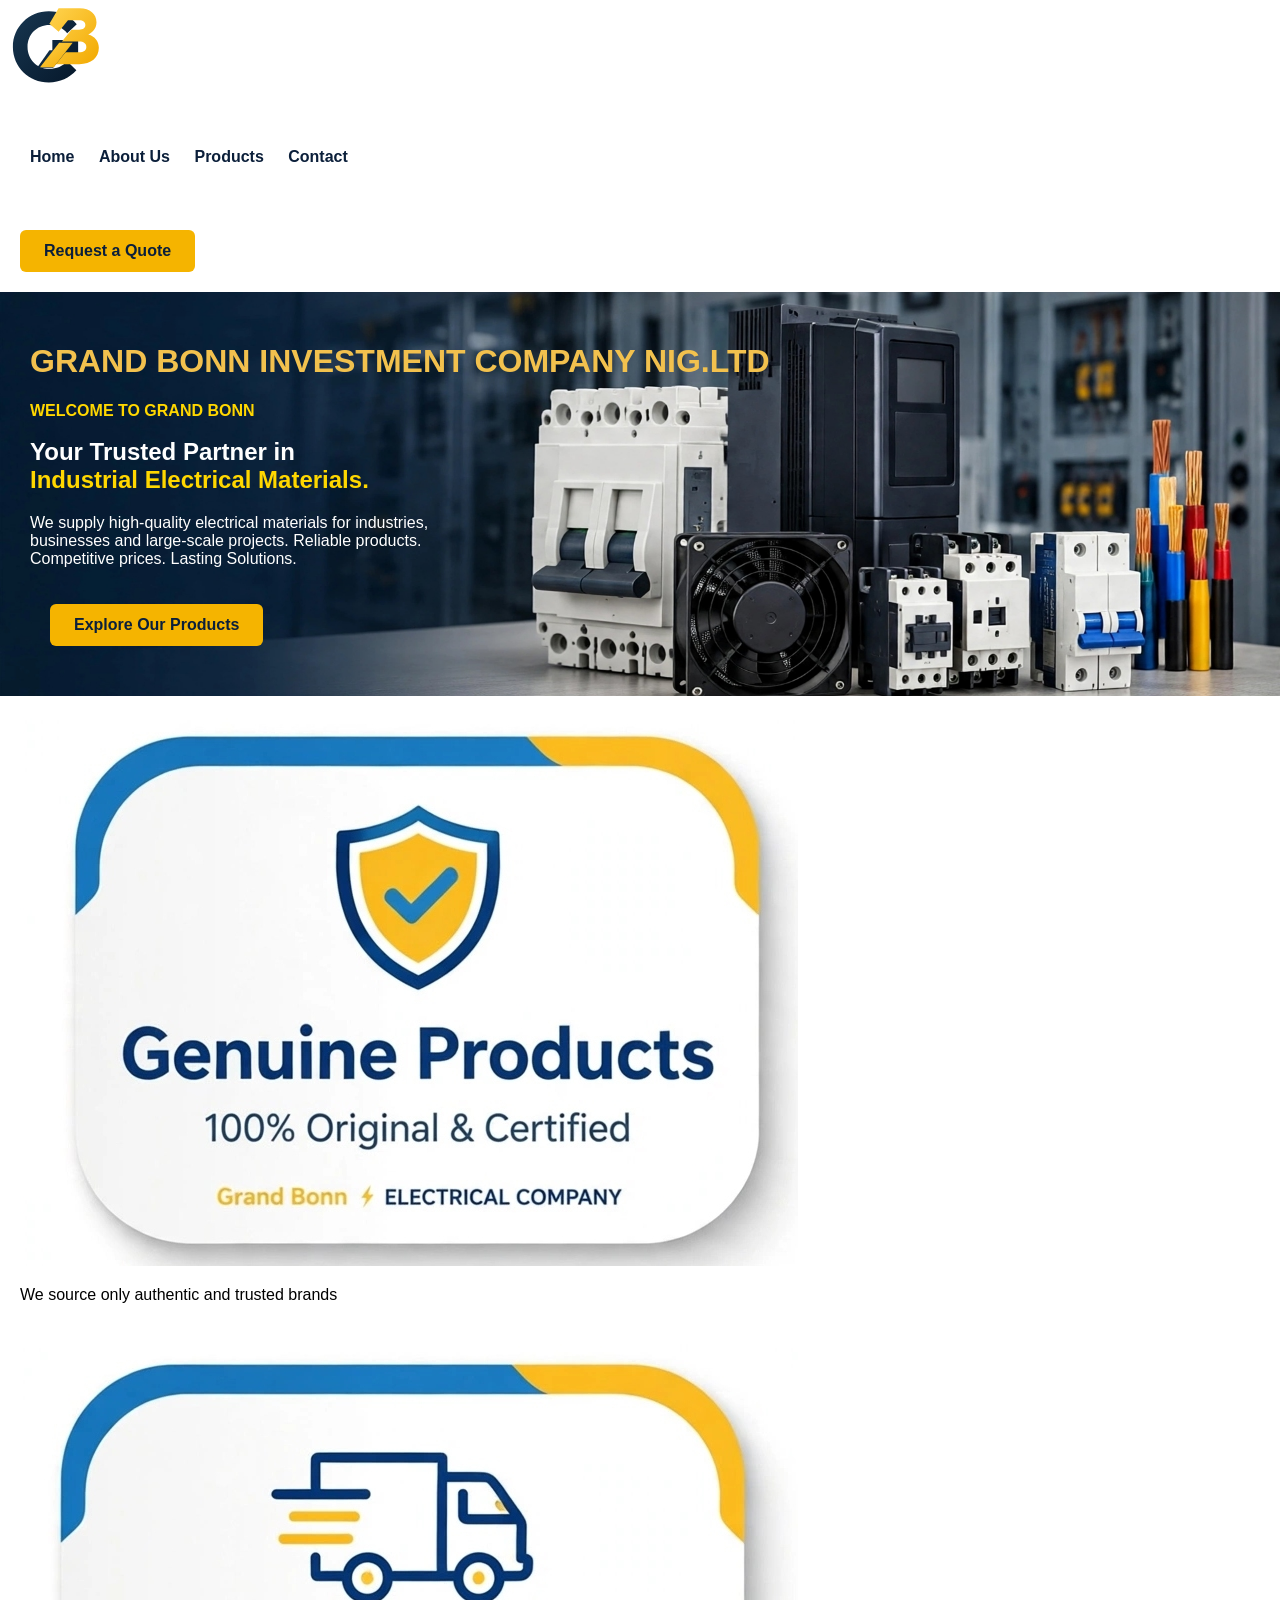
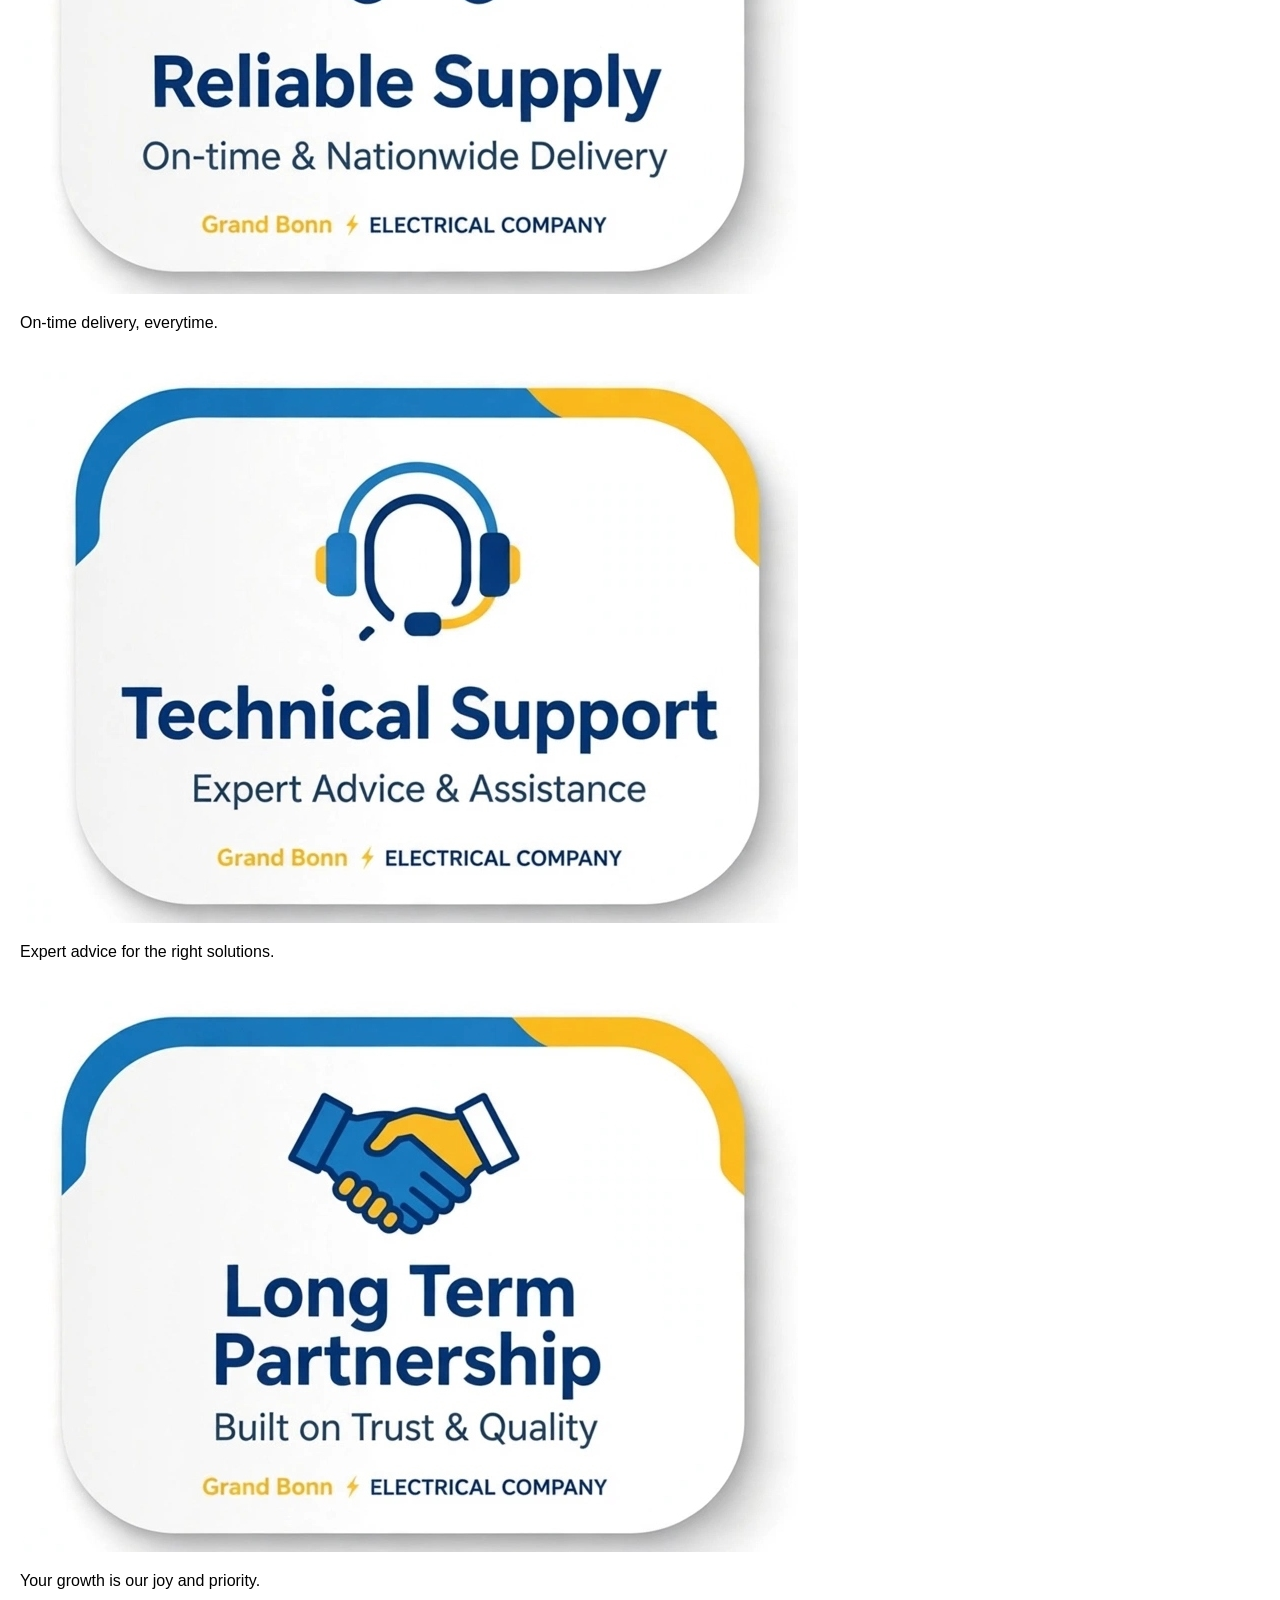
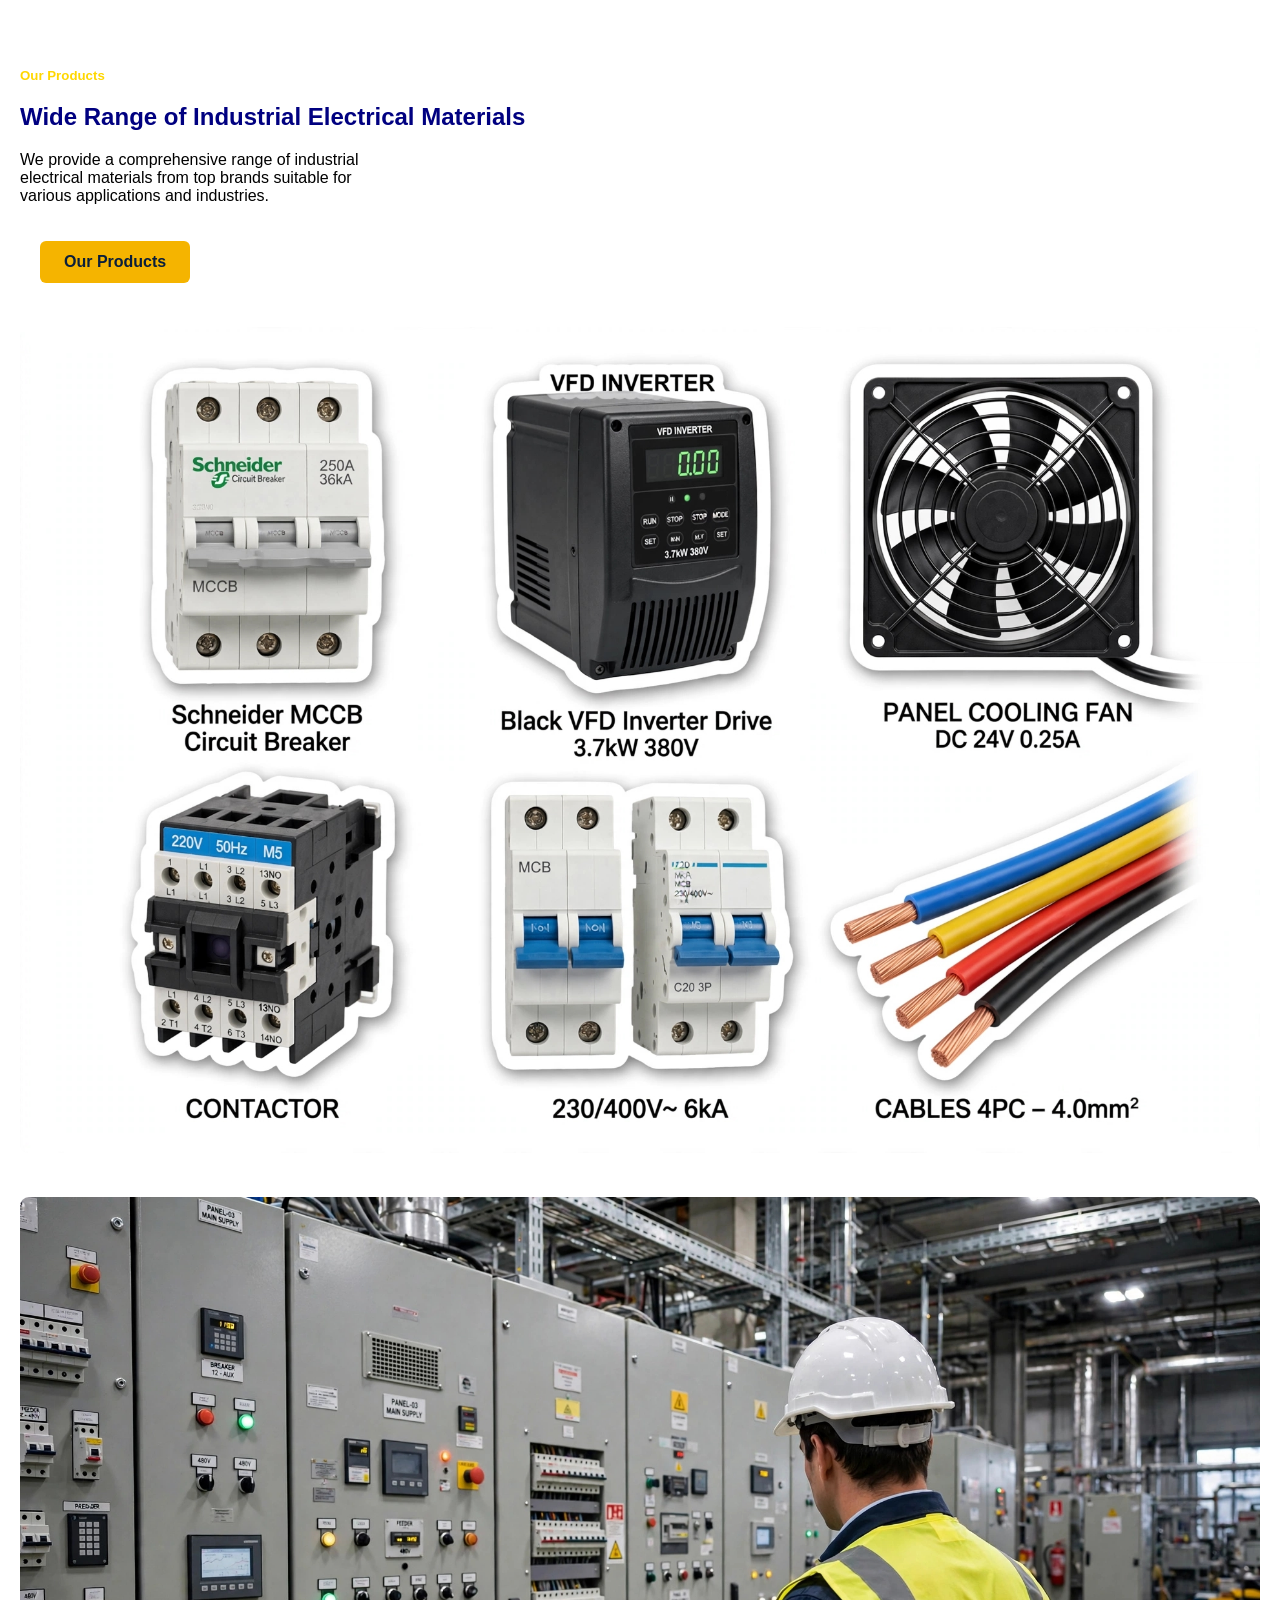
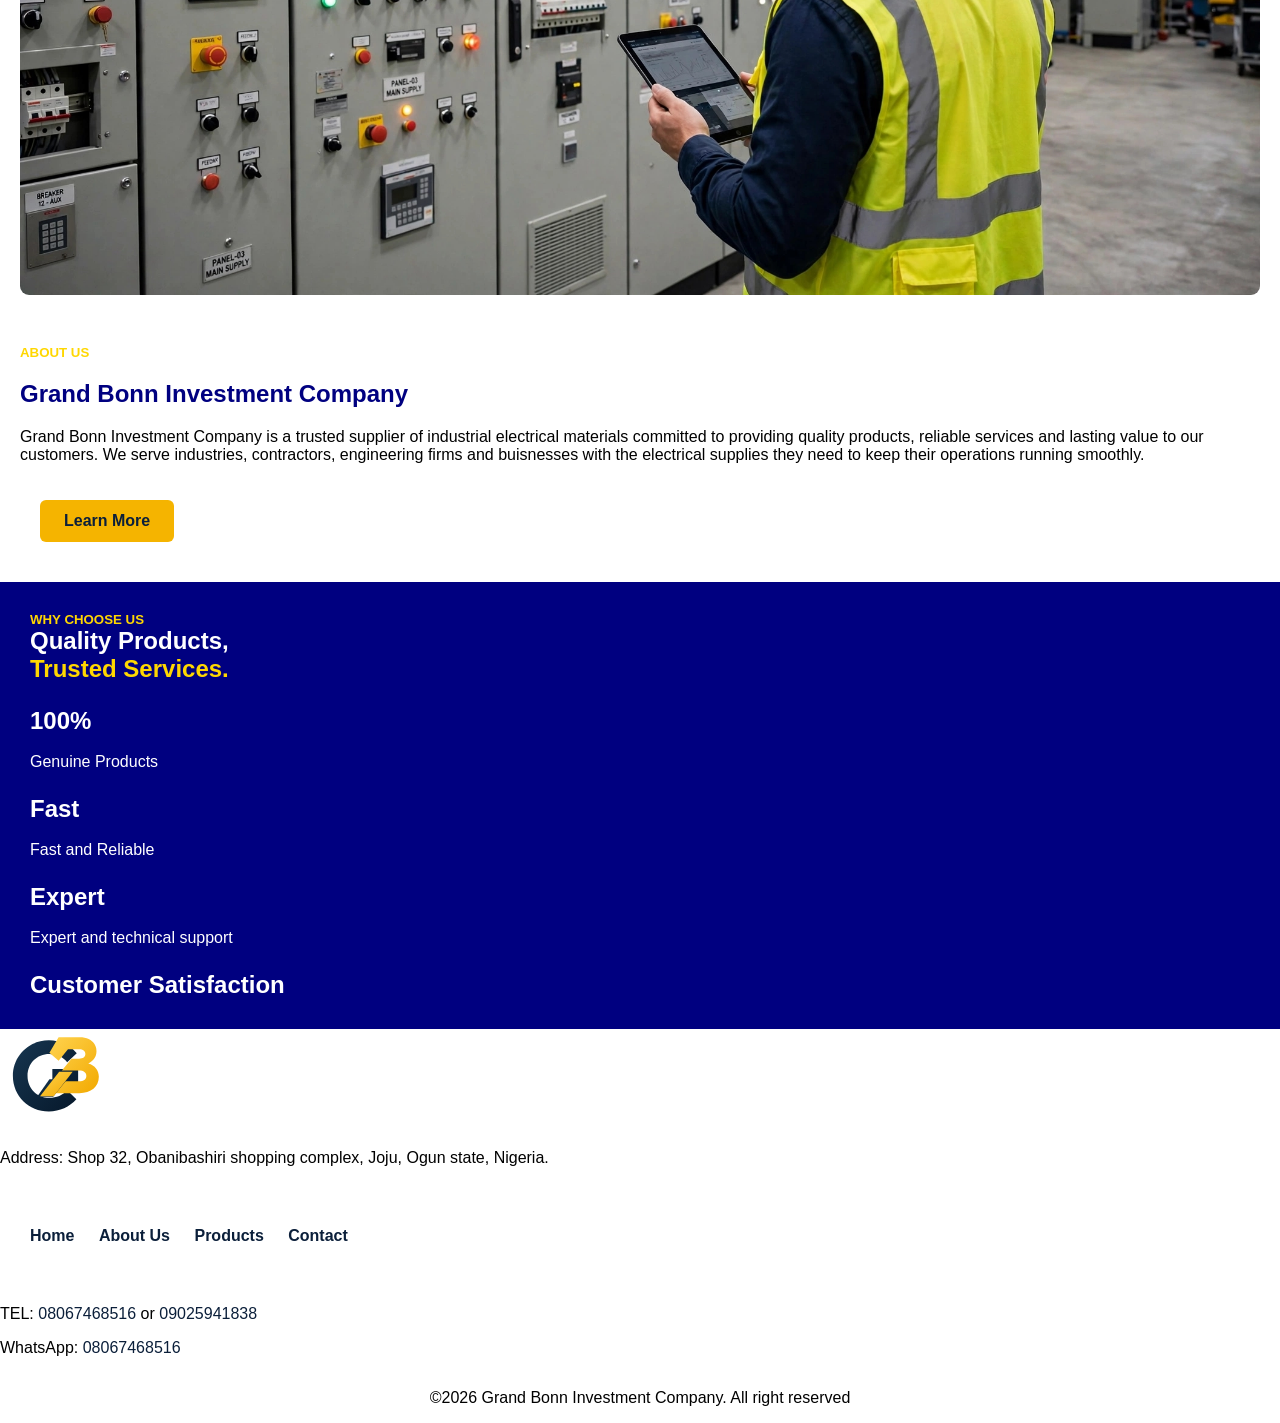
<file: index.html>
<!DOCTYPE html>
<html lang="en">
    <head>
        <meta charset="UTF-8">
        <meta name="viewport" content="width=device-width, initial-scale=1.0">
        <title>GRAND BONN INVESTMENT COMPANY</title>
        <link href="bonn.css" rel="stylesheet">
    </head>
    <body>
        <header>
            <div class="first-div">
                <div>
                   <img src="images/grand-bonn-gb-logo-small-3.svg" alt="Grand Bonn Investment" class="logo">
                </div>

                <div>
                    <nav>
                        <a href="#home" class="href"><strong>Home</strong></a>
                        <a href="#about" class="href"><strong>About Us</strong></a>
                        <a href="#products" class="href"><strong>Products</strong></a>
                        <a href="#contact" class="href"><strong>Contact</strong></a>
                    </nav>
                </div>

                <div>
                    <button title="Contact us on WhatsApp"><a href="https://wa.me/2348067468516">Request a Quote</a></button>
                </div>
            </div>
        </header>

        <main id="home">
            <h1>GRAND BONN INVESTMENT COMPANY NIG.LTD</h1>
            <h4>WELCOME TO GRAND BONN </h4><br>
            <h2 class="first-h2">Your Trusted Partner in <br><span style="color: gold;">Industrial Electrical Materials.</span></h2>
            <p>We supply high-quality electrical materials for industries, <br>
            businesses and large-scale projects. Reliable products.<br> 
            Competitive prices. Lasting Solutions. </p>
            <button><a href="products.html">Explore Our Products</a></button>
        </main>

        <section class="first-section">
            <div class="first-div">

                <div>
                    <img src="images/genuine.jpg" alt="" class="sticker"><br><p>We source only authentic and trusted brands</p>
                </div>

                <div>
                    <img src="images/reliable.jpg" alt="" class="sticker"><br><p>On-time delivery, everytime.</p>
                </div>

                <div>
                    <img src="images/technical.jpg" alt="" class="sticker"><br><p>Expert advice for the right solutions.</p>
                </div>

                <div>
                    <img src="images/long term (1).jpg" alt="" class="sticker"><br><p>Your growth is our joy and priority.</p>
                </div>

            </div>
        </section>

        <section class="first-section" id="products">
            <div class="first-div">
                <div>
                    <h5>Our Products</h5>
                    <h2 class="second-h2">Wide Range of Industrial Electrical Materials</h2>
                    <p>We provide a comprehensive range of industrial <br> electrical materials from top brands suitable for <br>various applications and industries.</p>
                    <button><a href="index (2).html">Our Products</a></button>
                </div>

                <div>
                    <img src="images/our products.jpg" alt="" class="our-products">
                </div>
            </div>
        </section>

        <section class="first-section" id="about">
            <div class="first-div">
                <div>
                    <img src="images/engineer.jpg" alt="an engineer in a control room" class="our-products">
                </div>
                <div>
                    <h5>ABOUT US</h5>
                    <h2 class="second-h2">Grand Bonn Investment Company</h2>
                    <p>Grand Bonn Investment Company is a trusted supplier of industrial electrical materials committed to providing quality products, reliable services and lasting value to our customers. We serve industries, contractors, engineering firms and buisnesses with the electrical supplies they need to keep their operations running smoothly.</p>
                    <button><a href="Grand_Bonn_Investment_Company_Profile-1.pdf">Learn More</a></button>

                </div>

            </div>
        </section>

        <section class="second-section" id="choose us">
            <div class="first-div">
                <div>
                    <h5 class="choose">WHY CHOOSE US</h5>
                    <h2 class="choose">Quality Products,<br><span style="color: gold;">Trusted Services.</span></h2>
                </div>

                <div>
                    <h2 class="choose">100%</h2><br>Genuine Products
                </div>

                <div>
                    <h2 class="choose">Fast</h2><br>Fast and Reliable
                </div>

                <div>
                    <h2 class="choose">Expert</h2><br>Expert and technical support
                </div>

                <div>
                    <h2 class="choose">Customer Satisfaction</h2>
                </div>
            </div>
        </section>

        <footer id="contact">
             <div class="first-div">
                <div>
                   <img src="images/grand-bonn-gb-logo-small-3.svg" alt="Grand Bonn Investment" class="logo">
                   <p>Address: Shop 32, Obanibashiri shopping complex, Joju, Ogun state, Nigeria.</p>
                </div>

                <div>
                    <nav>
                        <a href="#home" class="href"><strong>Home</strong></a>
                        <a href="#about" class="href"><strong>About Us</strong></a>
                        <a href="#products" class="href"><strong>Products</strong></a>
                        <a href="#contact" class="href"><strong>Contact</strong></a>
                    </nav>
                </div>

                <div>
                    <p>TEL: <a href="tel:+2348067468516">08067468516</a> or <a href="tel:+2349025941838">09025941838</a></p>
                    <p>WhatsApp: <a href="https://wa.me/2348067468516">08067468516</a></p>
                    
                </div>
            </div>
        </footer>
        <footer style="text-align: center;">
            <p style="display: inline-block;
            background-color: white;
            
            text-align: center;
            text-align: center;
            border-radius: 10px;">&copy;2026 Grand Bonn Investment Company. All right reserved</p>
        </footer>
        


    </body>
</html>
</file>
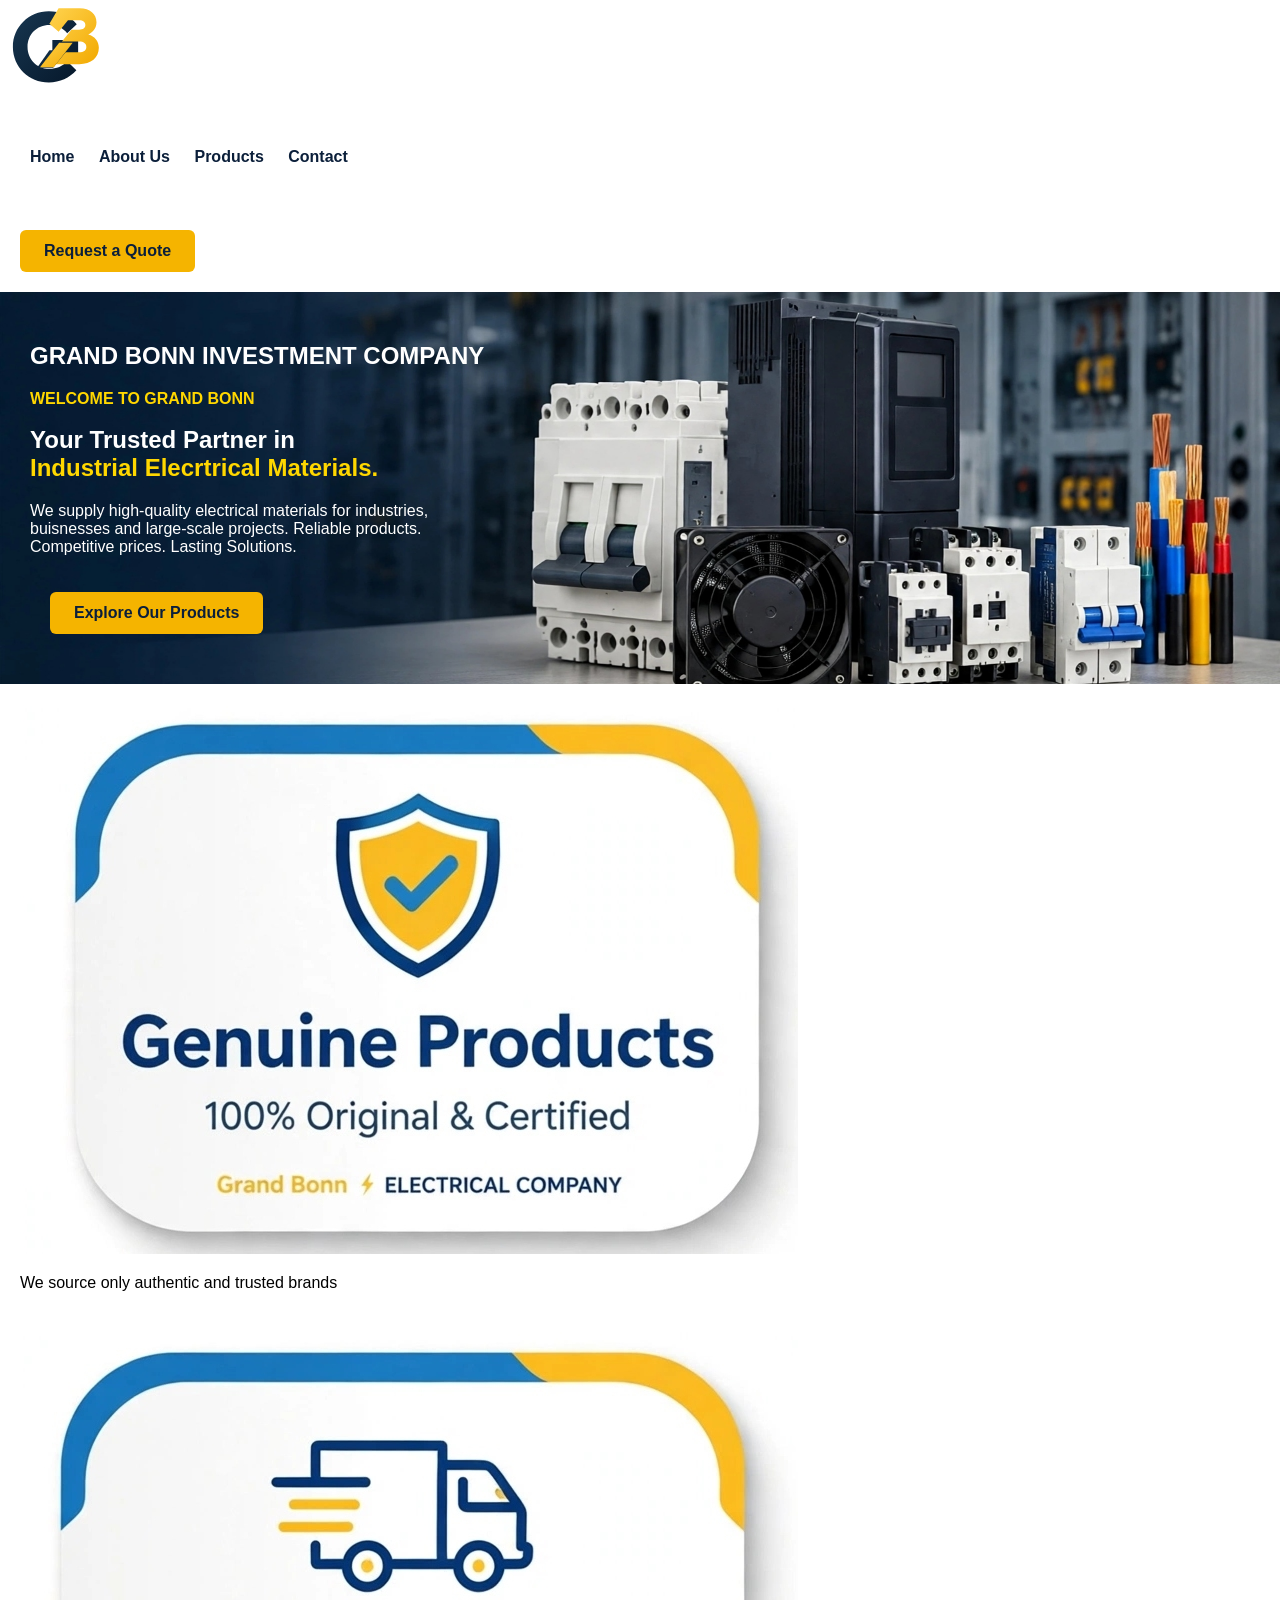
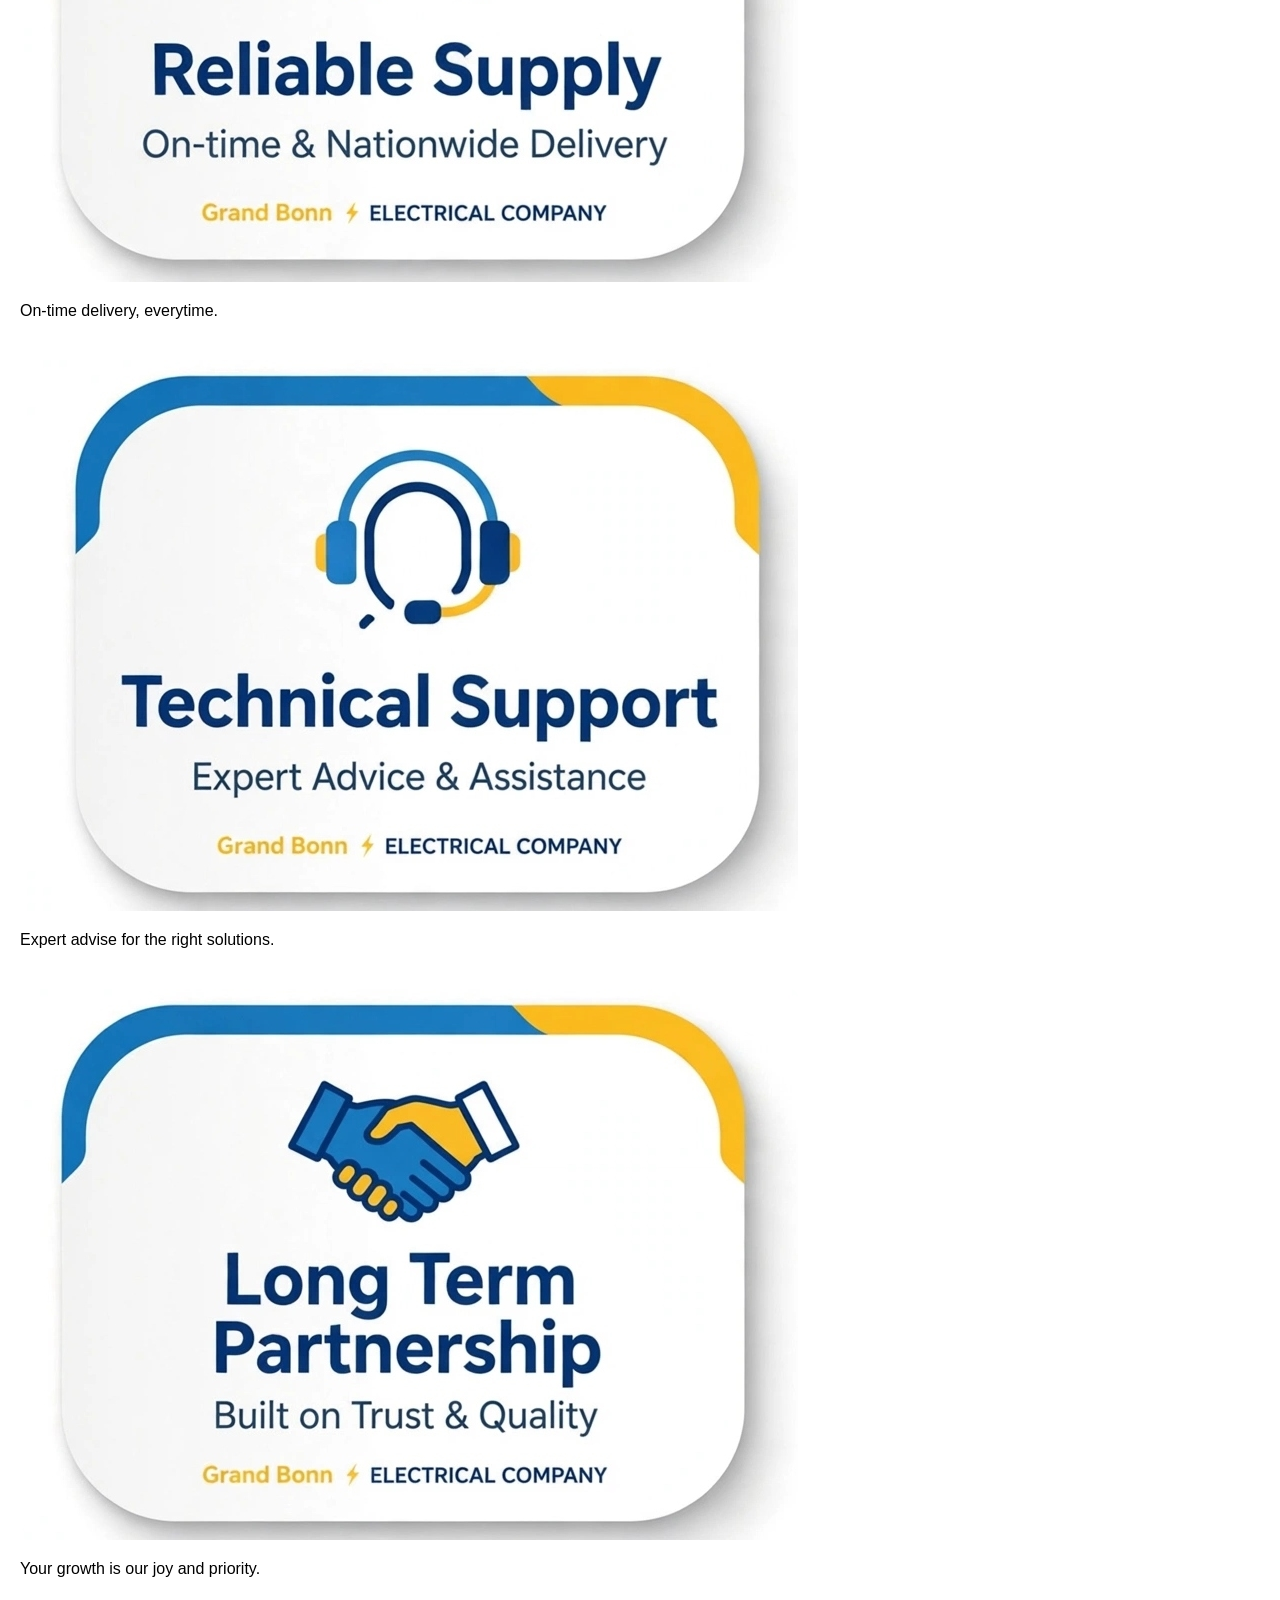
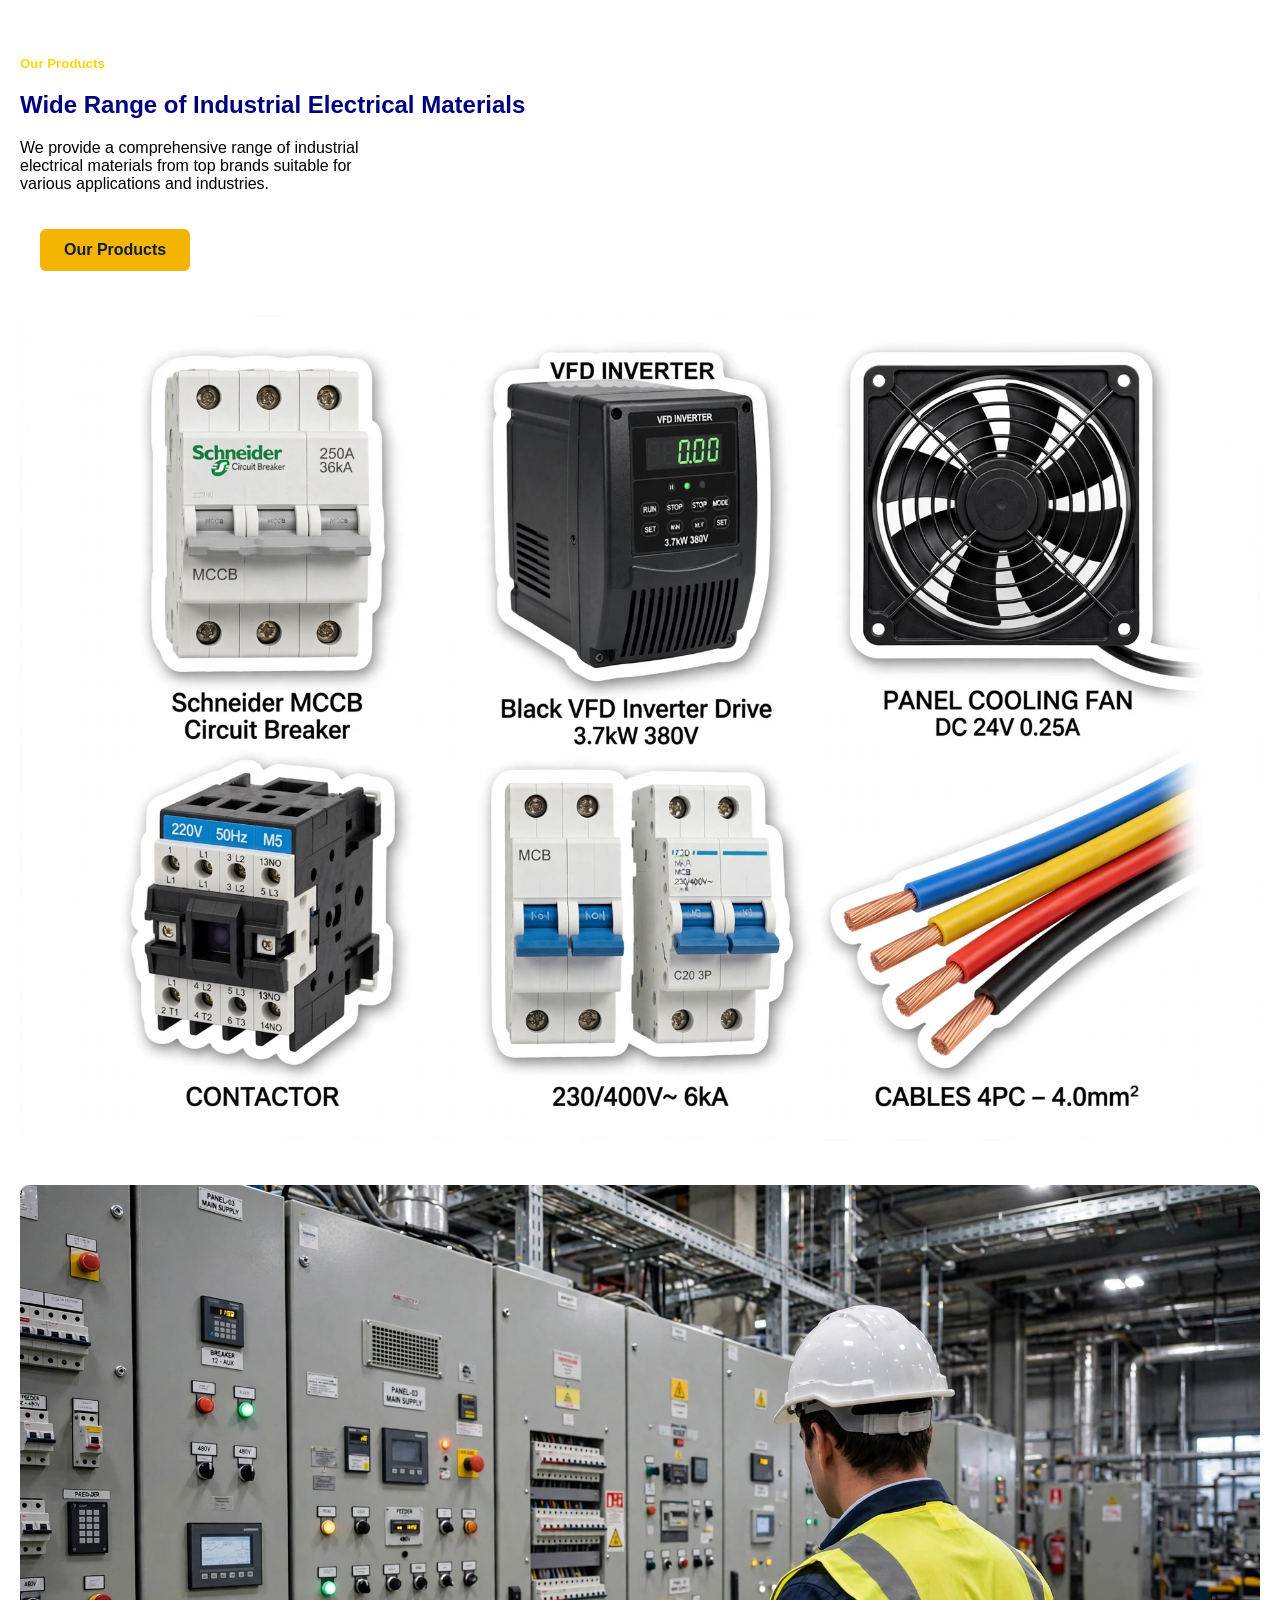
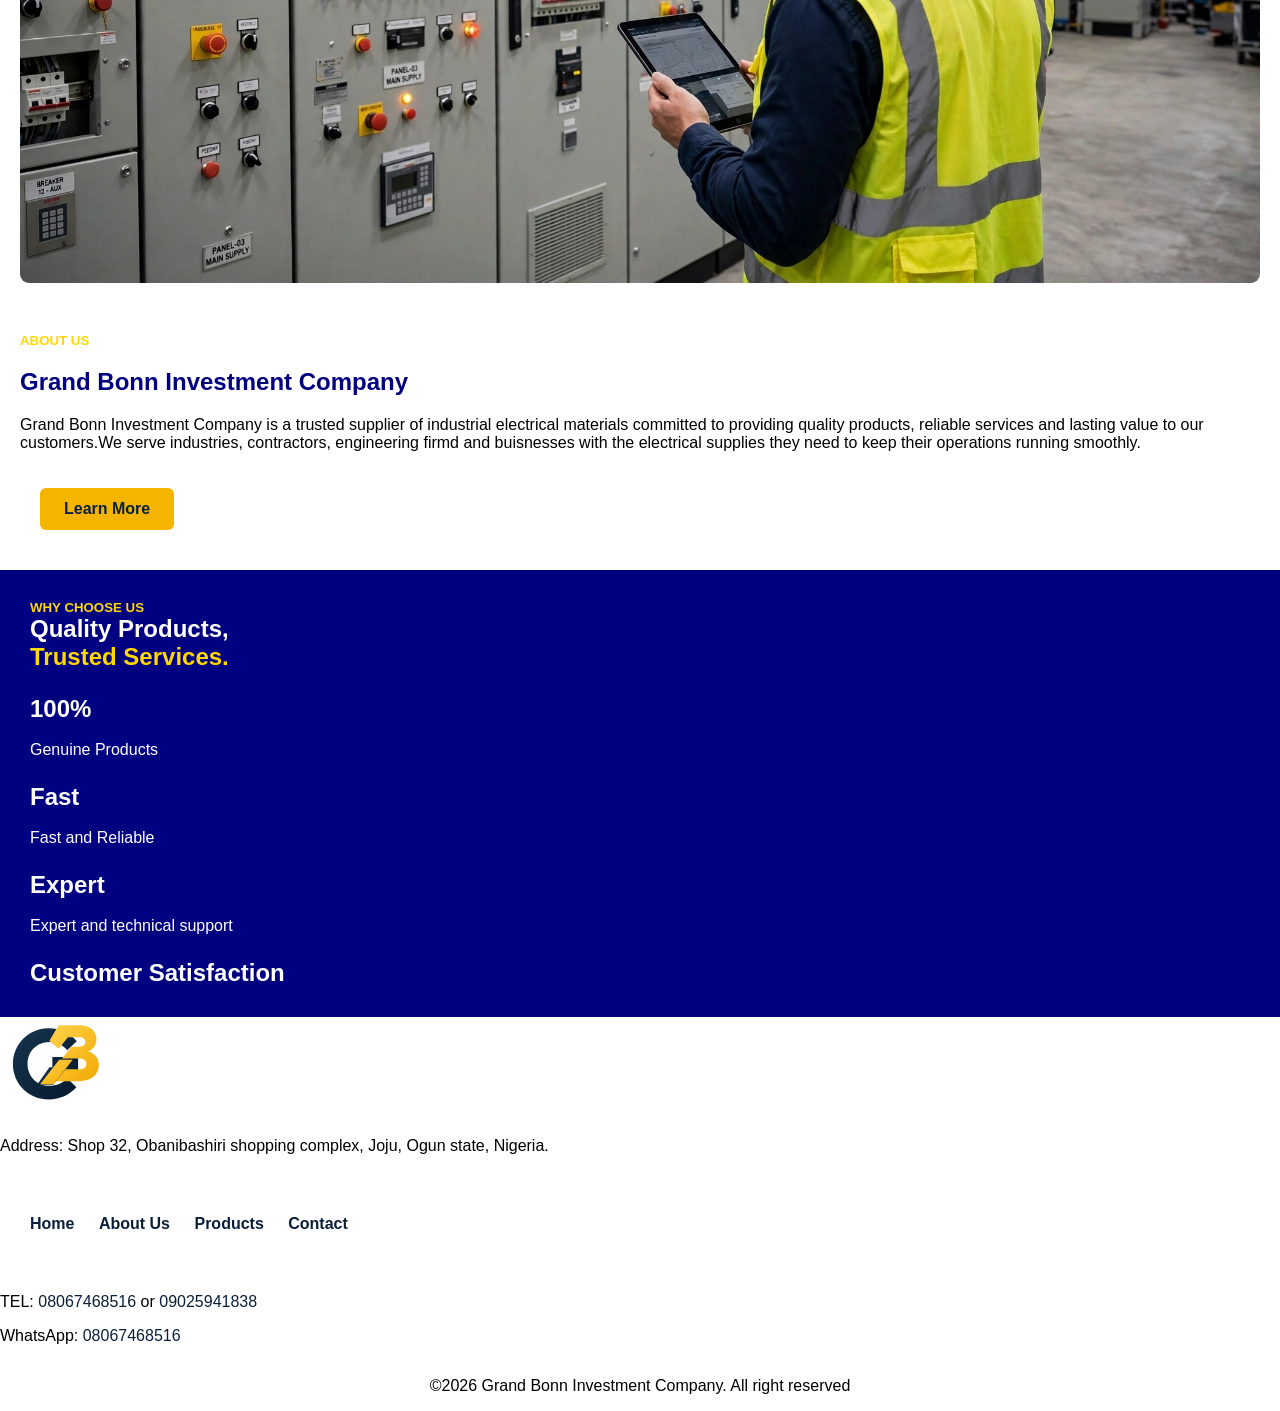
<file: bonn.html>
<!DOCTYPE html>
<html lang="en">
    <head>
        <meta charset="UTF-8">
        <meta name="viewport" content="width=device-width, initial-scale=1.0">
        <title>GRAND BONN INVESTMENT COMPANY</title>
        <link href="bonn.css" rel="stylesheet">
    </head>
    <body>
        <header>
            <div class="first-div">
                <div>
                   <img src="images/grand-bonn-gb-logo-small-3.svg" alt="Grand Bonn Investment" class="logo">
                </div>

                <div>
                    <nav>
                        <a href="#home" class="href"><strong>Home</strong></a>
                        <a href="#about" class="href"><strong>About Us</strong></a>
                        <a href="#products" class="href"><strong>Products</strong></a>
                        <a href="#contact" class="href"><strong>Contact</strong></a>
                    </nav>
                </div>

                <div>
                    <button title="Contact us on WhatsApp"><a href="https://wa.me/2348067468516">Request a Quote</a></button>
                </div>
            </div>
        </header>

        <main id="home">
            <h2>GRAND BONN INVESTMENT COMPANY</h2>
            <h4>WELCOME TO GRAND BONN </h4><br>
            <h2 class="first-h2">Your Trusted Partner in <br><span style="color: gold;">Industrial Elecrtrical Materials.</span></h2>
            <p>We supply high-quality electrical materials for industries, <br>
            buisnesses and large-scale projects. Reliable products.<br> 
            Competitive prices. Lasting Solutions. </p>
            <button><a href="products.html">Explore Our Products</a></button>
        </main>

        <section class="first-section">
            <div class="first-div">

                <div>
                    <img src="images/genuine.jpg" alt="" class="sticker"><br><p>We source only authentic and trusted brands</p>
                </div>

                <div>
                    <img src="images/reliable.jpg" alt="" class="sticker"><br><p>On-time delivery, everytime.</p>
                </div>

                <div>
                    <img src="images/technical.jpg" alt="" class="sticker"><br><p>Expert advise for the right solutions.</p>
                </div>

                <div>
                    <img src="images/long term (1).jpg" alt="" class="sticker"><br><p>Your growth is our joy and priority.</p>
                </div>

            </div>
        </section>

        <section class="first-section" id="products">
            <div class="first-div">
                <div>
                    <h5>Our Products</h5>
                    <h2 class="second-h2">Wide Range of Industrial Electrical Materials</h2>
                    <p>We provide a comprehensive range of industrial <br> electrical materials from top brands suitable for <br>various applications and industries.</p>
                    <button><a href="../Grand bonn/products.html">Our Products</a></button>
                </div>

                <div>
                    <img src="images/our products.jpg" alt="" class="our-products">
                </div>
            </div>
        </section>

        <section class="first-section" id="about">
            <div class="first-div">
                <div>
                    <img src="images/engineer.jpg" alt="an engineer in a control room" class="our-products">
                </div>
                <div>
                    <h5>ABOUT US</h5>
                    <h2 class="second-h2">Grand Bonn Investment Company</h2>
                    <p>Grand Bonn Investment Company is a trusted supplier of industrial electrical materials committed to providing quality products, reliable services and lasting value to our customers.We serve industries, contractors, engineering firmd and buisnesses with the electrical supplies they need to keep their operations running smoothly.</p>
                    <button><a href="Grand_Bonn_Investment_Company_Profile-1.pdf">Learn More</a></button>

                </div>

            </div>
        </section>

        <section class="second-section" id="choose us">
            <div class="first-div">
                <div>
                    <h5 class="choose">WHY CHOOSE US</h5>
                    <h2 class="choose">Quality Products,<br><span style="color: gold;">Trusted Services.</span></h2>
                </div>

                <div>
                    <h2 class="choose">100%</h2><br>Genuine Products
                </div>

                <div>
                    <h2 class="choose">Fast</h2><br>Fast and Reliable
                </div>

                <div>
                    <h2 class="choose">Expert</h2><br>Expert and technical support
                </div>

                <div>
                    <h2 class="choose">Customer Satisfaction</h2>
                </div>
            </div>
        </section>

        <footer id="contact">
             <div class="first-div">
                <div>
                   <img src="images/grand-bonn-gb-logo-small-3.svg" alt="Grand Bonn Investment" class="logo">
                   <p>Address: Shop 32, Obanibashiri shopping complex, Joju, Ogun state, Nigeria.</p>
                </div>

                <div>
                    <nav>
                        <a href="#home" class="href"><strong>Home</strong></a>
                        <a href="#about" class="href"><strong>About Us</strong></a>
                        <a href="#products" class="href"><strong>Products</strong></a>
                        <a href="#contact" class="href"><strong>Contact</strong></a>
                    </nav>
                </div>

                <div>
                    <p>TEL: <a href="tel:+2348067468516">08067468516</a> or <a href="tel:+2349025941838">09025941838</a></p>
                    <p>WhatsApp: <a href="https://wa.me/2348067468516">08067468516</a></p>
                    
                </div>
            </div>
        </footer>
        <footer style="text-align: center;">
            <p style="display: inline-block;
            background-color: white;
            
            text-align: center;
            text-align: center;
            border-radius: 10px;">&copy;2026 Grand Bonn Investment Company. All right reserved</p>
        </footer>
        


    </body>
</html>
</file>
<file: bonn.css>
.first-div{
    display: flex;
    justify-content: space-between;
    align-items: center;
    gap: 24px;
}

.choose{
    margin-block: 0px;
}

a{
    text-decoration: none;
    color: #0b1f3a;
    transition: color 0.3s ease;
}

a:visited{
    color: #0b1f3a;
}

a:hover{
    color: #f5b400;
}

a:hover,
a:focus-visible{

    outline: 2px solid #1d4ed8;
    outline-offset: 4px;
}

a:active{
    color: #1d4ed8;
}
button{
    background-color: #f5b400;
    color: #0b1f3a;
    border: none;
    border-radius: 6px;
    margin: 20px;
    font-size: 16px;
    font-weight: bold;
    cursor: pointer;
    transition: background-color 0.3s,transform 0.3 ease;
    padding: 12px 24px;
    display: inline-block;
}

button:hover{

    background-color: #d99d00;
    transform: translateY(-2px);
}
header{
    background-color: white;
}
body{
    margin: 0px;
    font-family: Arial, Helvetica, sans-serif;
    background-color: #fff;
}
.href{
    margin: 10px;
}
nav{
    margin: 20px;
    text-decoration: none;
    
}
.first-h3{
    margin-block: 0px;
}

.logo{
    margin-block: 0px;
}

div{
    gap: 10px;
    justify-content: space-between;
}

h5{
    color: gold;
    margin-bottom: 0px;
}

.second-h2{
    color: navy;
}
.sticker{
    max-width: 70%;
    height: auto;
    border-radius: 9px;
}

.first-section{
    padding: 30px;
     
}
.para-1{
    margin-block: 0px;
}

h4{
    color: gold;
    margin-block: 0px;
}

main{
    padding: 60px 30px;
    color: white;
    padding: 30px;
    background-image:url(images/background\ img.jpg);
    background-repeat: no-repeat;
    background-position: center;
    background-size: cover;
}

@media(width>768px){
  .first-div{
    flex-direction: column;
    align-items: flex-start;
  }
  .first-section,
  .second-section{
    padding: 20px;
  }

  .sticker,
  .our-products{
    max-width: 100%;
    height: auto;
  }
}

.our-products{
    max-width: 100%;
    height: auto;
    border-radius: 9px;
}


.first-h2{
    margin-top: 0px;
}

.second-section{
    background-color: navy;
    color: white;
    padding: 30px;
}

footer{
    background-color: white;
    color: black;
}

h1{
    color: #f2c14e;
}
</file>
